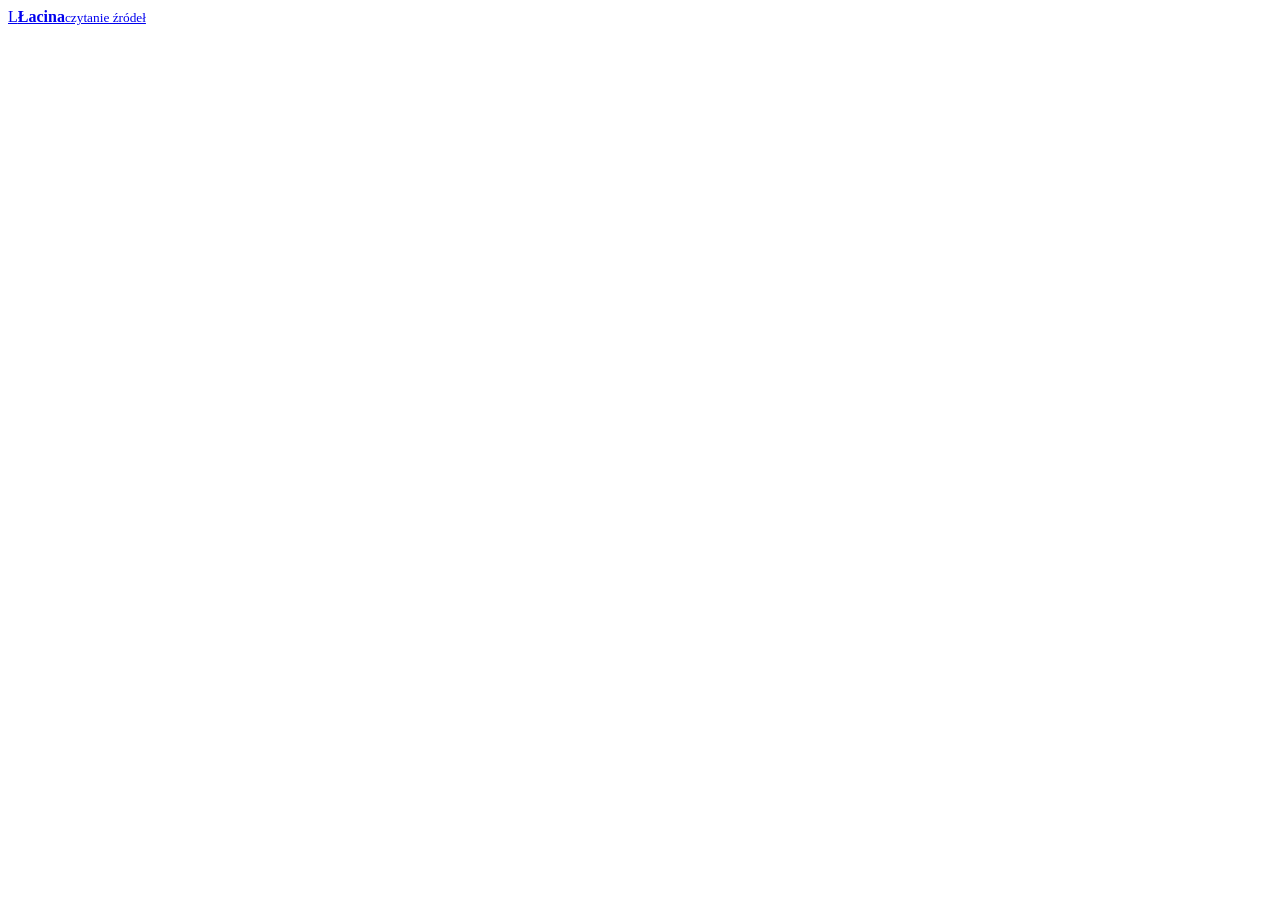
<file: src/index.html>
<!doctype html>
<html lang="pl">
<head>
<meta charset="utf-8">
<meta name="viewport" content="width=device-width, initial-scale=1, viewport-fit=cover">
<title>Łacina</title>
<meta name="description" content="Nauka łaciny do czytania źródeł historycznych: gramatyka, słownictwo, czytanka, dyplomatyka, chronologia, inskrypcje.">
<meta name="theme-color" content="#a1301f">
<meta name="apple-mobile-web-app-capable" content="yes">
<meta name="mobile-web-app-capable" content="yes">
<meta name="apple-mobile-web-app-status-bar-style" content="default">
<meta name="apple-mobile-web-app-title" content="Łacina">
<!--PWA-->
<link rel="preconnect" href="https://fonts.googleapis.com">
<link rel="preconnect" href="https://fonts.gstatic.com" crossorigin>
<link rel="stylesheet" href="https://fonts.googleapis.com/css2?family=Atkinson+Hyperlegible:ital,wght@0,400;0,700;1,400&family=Crimson+Pro:ital,wght@0,400;0,600;0,700;1,400;1,600&display=swap">
<link rel="icon" href="data:image/svg+xml,%3Csvg xmlns='http://www.w3.org/2000/svg' viewBox='0 0 32 32'%3E%3Crect width='32' height='32' rx='8' fill='%23a1301f'/%3E%3Ctext x='16' y='24' font-family='Georgia' font-size='22' font-weight='700' fill='white' text-anchor='middle'%3EL%3C/text%3E%3C/svg%3E">
<!--CSS-->
</head>
<body>
<div class="app">
  <aside class="side" aria-label="Menu główne">
    <a class="brand" href="#/pulpit"><span class="ini">L</span><span><b>Łacina</b><small>czytanie źródeł</small></span></a>
    <nav class="nav" id="nav"></nav>
  </aside>
  <div class="col">
    <div class="status" id="status" aria-label="Postęp dnia"></div>
    <main class="main" id="main"></main>
  </div>
</div>
<nav class="bottomnav" id="bnav" aria-label="Nawigacja"></nav>
<div class="scrim" id="scrim"></div>
<aside class="drawer" id="drawer" aria-label="Słowniczek"></aside>
<!--JS-->
</body>
</html>
</file>
